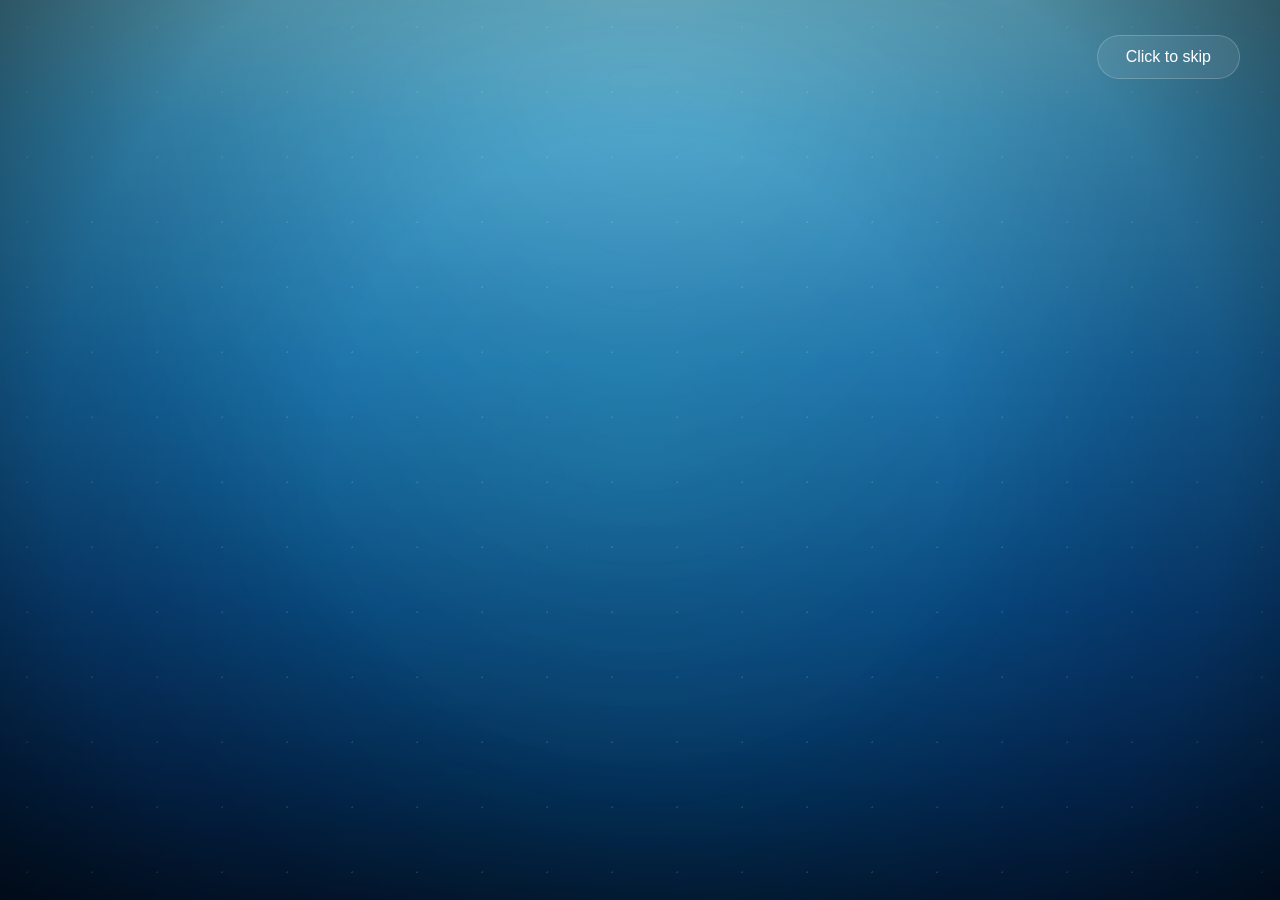
<file: index.html>
<!DOCTYPE html>
<html lang="en">
<head>
    <meta charset="UTF-8">
    <meta name="viewport" content="width=device-width, initial-scale=1.0">
    <title>Ocean Guardian</title>
    <link rel="icon" href="Image/oceanguardianlogo.png" type="Image/oceanguardianlogo.ico">
    <link rel="stylesheet" href="CSS/intro.css">
    <!-- AOS -->
    <link href="https://unpkg.com/aos@2.3.4/dist/aos.css" rel="stylesheet">
    <script src="https://unpkg.com/aos@2.3.4/dist/aos.js"></script>
    <!-- FontAwesome -->
    <link rel="stylesheet" href="https://cdnjs.cloudflare.com/ajax/libs/font-awesome/6.5.1/css/all.min.css">
    <!-- Boxicons -->
    <link href='https://unpkg.com/boxicons@2.1.4/css/boxicons.min.css' rel='stylesheet'>
    <!-- Google Font -->
    <link href="https://fonts.googleapis.com/css2?family=Plus+Jakarta+Sans:wght=400;500;600;700;800&display=swap" rel="stylesheet">
    <link rel="preconnect" href="https://fonts.googleapis.com">
    <link rel="preconnect" href="https://fonts.gstatic.com" crossorigin>
    <link href="https://fonts.googleapis.com/css2?family=Poppins:ital,wght@0,100;0,200;0,300;0,400;0,500;0,600;0,700;0,800;0,900;1,100;1,200;1,300;1,400;1,500;1,600;1,700;1,800;1,900&display=swap" rel="stylesheet">
    <link rel="preconnect" href="https://fonts.googleapis.com">
    <link rel="preconnect" href="https://fonts.gstatic.com" crossorigin>
    <link href="https://fonts.googleapis.com/css2?family=Comfortaa:wght@300..700&family=Poppins:ital,wght@0,100;0,200;0,300;0,400;0,500;0,600;0,700;0,800;0,900;1,100;1,200;1,300;1,400;1,500;1,600;1,700;1,800;1,900&display=swap" rel="stylesheet">
</head>
<body>

    <div class="intro">
        <!-- Ocean -->
        <div class="ocean"></div>
        <!-- Water Glow -->
        <div class="water-glow"></div>
        <!-- Light Rays -->
        <div class="light-rays"></div>
        <!-- Caustics -->
        <div class="caustics"></div>
        <!-- Floating Particles -->
        <div class="particles"></div>
        <!-- Bubble Container -->
        <div class="bubble-container"></div>
        <!-- Vignette -->
        <div class="vignette"></div>

        <div class="welcome-content">
            <h1>Welcome to Ocean Guardian</h1>
            <p>
                Discover the wonders of our oceans and learn how together
                we can protect marine life for future generations.
            </p>

            <button class="enter-btn">
                Enter</button>

            </div>

            <button class="skip-btn">
                Click to skip
            </button>
        </div>
        <script src="Javascript/intro.js"></script>
</body>
</html>
</file>
<file: CSS/intro.css>
*{
    margin:0;
    padding:0;
    box-sizing:border-box;
}

html,
body{
    width:100%;
    height:100%;
    overflow:hidden;
    background:#03142d;
    font-family: "Comfortaa";
    transition: opacity 0.35s ease-in-out;
}

body {
    transition: opacity 0.35s ease-in-out;
}

body.fade-out {
    opacity: 0;
}

.intro{
    position:fixed;
    inset:0;
    overflow:hidden;
}

/* Ocean background */

.ocean{
    position:absolute;
    inset:0;

    background:

    /* Sun glow */
    radial-gradient(circle at 50% -15%,
        rgba(255,255,255,.55) 0%,
        rgba(120,220,255,.18) 18%,
        transparent 40%),

    /* Soft blue glow */
    radial-gradient(circle at 20% 30%,
        rgba(0,170,255,.10),
        transparent 40%),

    radial-gradient(circle at 80% 70%,
        rgba(0,120,255,.08),
        transparent 45%),

    /* Main ocean */
    linear-gradient(
        to bottom,
        #8fe9ff 0%,
        #4bbcf2 18%,
        #1d7fc7 42%,
        #0a4d91 65%,
        #042f63 82%,
        #021126 100%
    );

    animation:oceanZoom 8s ease-in-out forwards;
}

/* Glow */

.water-glow{
    position:absolute;
    inset:0;

    background:
    radial-gradient(circle at center,
        rgba(0,255,255,.12),
        transparent 70%);

    mix-blend-mode:screen;
    animation:glow 6s ease-in-out infinite;
}

/* Light ray */

.light-rays{

    position:absolute;
    inset:0;

    background:

    radial-gradient(
        ellipse at top,
        rgba(255,255,255,.18),
        transparent 65%
    );

    opacity:.6;

    filter:blur(40px);

    animation:lightFloat 8s ease-in-out infinite;
}

/* Caustics */

.caustics{

    position:absolute;
    inset:-30%;

    background:
    repeating-radial-gradient(
        circle,
        rgba(255,255,255,.04) 0 6px,
        transparent 6px 32px
    );

    mix-blend-mode:screen;

    opacity:.25;

    filter:blur(10px);

    animation:causticMove 18s linear infinite;
}

/* Particles */

.particles::before{

    content:"";

    position:absolute;

    inset:-200px;

    background-image:
        radial-gradient(
            rgba(255,255,255,.5) 1px,
            transparent 1px
        );

    background-size:65px 65px;

    opacity:.25;

    animation:particlesMove 22s linear infinite;
}

/* Bubbles */

.bubble{

    position:absolute;

    bottom:-80px;

    border-radius:50%;

    background:
        radial-gradient(
            circle at 30% 30%,
            rgba(255,255,255,.95),
            rgba(255,255,255,.2)
        );

    box-shadow:
        inset -4px -4px 8px rgba(255,255,255,.15),
        0 0 12px rgba(255,255,255,.3);

    animation:bubbleRise linear forwards;
}

/* Vignette */

.vignette{

    position:absolute;
    inset:0;

    background:
    radial-gradient(circle,
        transparent 40%,
        rgba(0,0,0,.18) 75%,
        rgba(0,0,0,.5) 100%);
}

/* Animations */

@keyframes oceanZoom{

    0%{
        transform:scale(1);
        filter:brightness(1);
    }

    100%{
        transform:scale(1.15);
        filter:brightness(.8);
    }

}

@keyframes glow{

    0%{
        opacity:.25;
    }

    50%{
        opacity:.6;
    }

    100%{
        opacity:.25;
    }

}

@keyframes raysMove{

    0%{
        transform:
        translateX(-50px)
        translateY(-20px);
    }

    50%{
        transform:
        translateX(40px)
        translateY(20px);
    }

    100%{
        transform:
        translateX(-50px)
        translateY(-20px);
    }

}

@keyframes causticMove{

    from{
        transform:
        translate(0,0)
        scale(1);
    }

    to{
        transform:
        translate(-120px,-80px)
        scale(1.2);
    }

}

@keyframes particlesMove{

    from{
        transform:translateY(0);
    }

    to{
        transform:translateY(-350px);
    }

}

@keyframes bubbleRise{

    0%{

        transform:
        translateY(0)
        translateX(0)
        scale(.3);

        opacity:0;

    }

    15%{

        opacity:.8;

    }

    40%{

        transform:
        translateY(-40vh)
        translateX(20px)
        scale(.7);

    }

    70%{

        transform:
        translateY(-80vh)
        translateX(-15px)
        scale(.9);

    }

    100%{

        transform:
        translateY(-130vh)
        translateX(10px)
        scale(1.1);

        opacity:0;

    }

}

/* Fade out */

.fade{

    animation:
    fadeOut 1.2s forwards;

}

@keyframes fadeOut{

    from{

        opacity:1;
        filter:blur(0);

    }

    to{

        opacity:0;
        filter:blur(8px);

    }

}

/* Mobile responsivness */

@media(max-width:768px){

    .light-rays{

        opacity:.22;

    }

    .caustics{

        opacity:.18;

    }

    .particles::before{

        background-size:45px 45px;

    }

}

@media(max-width:480px){

    .light-rays{
        display:none;
    }

    .caustics{
        opacity:.12;
    }

    .vignette{
        background:
        radial-gradient(circle,
            transparent 50%,
            rgba(0,0,0,.3) 100%);

    }

}

@keyframes lightFloat{

    0%{
        transform:
        translateY(-20px)
        scale(1);
    }

    50%{
        transform:
        translateY(20px)
        scale(1.05);
    }

    100%{
        transform:
        translateY(-20px)
        scale(1);
    }

}

.intro::before{
    content:"";
    position:absolute;
    inset:0;
    background:
    linear-gradient(
        to bottom,
        rgba(255,255,255,.05),
        transparent 30%,
        rgba(0,30,70,.18) 75%,
        rgba(0,15,40,.4) 100%
    );
    pointer-events:none;
}

.enter-btn{
    padding:20px 70px;
    font-size:1.3rem;
    font-weight:600;
    color:white;
    border:none;
    border-radius:15px;
    cursor:pointer;
    background:linear-gradient(135deg,#3bc8ff,#0c7fda);
    transition:.3s;
    box-shadow: 0 10px 35px rgba(0,180,255,.35);
}

.enter-btn:hover{
    transform:translateY(-5px);
    box-shadow: 0 15px 45px rgba(0,200,255,.5);
}

.enter-btn.show{
    opacity:1;
    pointer-events:auto;
}

.enter-btn:active{
    transform:
    translateX(-50%)
    scale(.98);
}

/* Welcome */

.welcome-content{
    position:absolute;
    top:50%;
    left:50%;
    transform:translate(-50%,-50%);
    width:90%;
    max-width:900px;
    text-align:center;
    color:white;
    z-index:100;
    opacity:0;
    transition:1s ease;
    pointer-events:none;
}

.welcome-content.show{
    opacity:1;
    pointer-events:auto;
}

.welcome-content h1{
    width:100%;
    font-size:4.8rem;
    font-weight:700;
    margin-bottom:25px;
}

.welcome-content p{
    width:75%;
    margin:auto;
    margin-bottom:45px;
    font-size:1.3rem;
    line-height:1.8;
    color:rgba(255,255,255,.85);
}

.welcome-content.show{
    opacity:1;
    pointer-events:auto;
}

.welcome-content h1{
    width: 100%;
    font-size:4.5rem;
    font-weight:700;
    margin-bottom:25px;
    letter-spacing:2px;
}

.welcome-content p{
    font-size:1.3rem;
    line-height:1.8;
    max-width:720px;
    margin:auto;
    color:rgba(255,255,255,.88);
    margin-bottom:55px;
}

/* Enter and skip btn */

.enter-btn{
    display:inline-flex;
    align-items:center;
    justify-content:center;
    padding:18px 55px;
    font-size:1.2rem;
    font-weight:600;
    color:white;
    background:rgba(255,255,255,.08);
    border:1px solid rgba(255,255,255,.2);
    border-radius:40px;
    backdrop-filter:blur(12px);
    -webkit-backdrop-filter:blur(12px);
    cursor:pointer;
    transition:all .3s ease;
    box-shadow:
        0 0 20px rgba(0,180,255,.15);
}

.enter-btn:hover{
    background:rgba(255,255,255,.15);
    transform:translateY(-4px) scale(1.03);
    box-shadow:
        0 0 35px rgba(0,200,255,.35);
}

.enter-btn:active{
    transform:translateY(0) scale(.98);
}

.skip-btn{
    position:absolute;
    top:35px;
    right:40px;
    z-index:200;
    padding:12px 28px;
    color:white;
    font-size:1rem;
    border-radius:30px;
    border:1px solid rgba(255,255,255,.2);
    background:rgba(255,255,255,.08);
    backdrop-filter:blur(12px);
    cursor:pointer;
    transition:.3s;
}

.skip-btn:hover{
    background:rgba(255,255,255,.15);
    transform:translateY(-2px);
}

/* Mobile */

@media (max-width:768px){

    .ocean{
        animation:oceanZoomMobile 8s ease-in-out forwards;
    }

    .welcome-content{
        width:90%;
        top:52%;
    }

    .welcome-content h1{
        font-size:3rem;
        line-height:1.2;
        letter-spacing:0;
        margin-bottom:18px;
    }

    .welcome-content p{
        width:100%;
        font-size:1.05rem;
        line-height:1.7;
        margin-bottom:35px;
    }

    .enter-btn{
        padding:16px 48px;
        font-size:1.05rem;
    }

    .skip-btn{
        top:18px;
        right:18px;
        padding:10px 18px;
        font-size:.85rem;
    }

    .light-rays{
        opacity:.15;
    }

    .caustics{
        opacity:.12;
    }
}

@media (max-width:480px){

    .welcome-content{
        width:88%;
        top:55%;
    }

    .welcome-content h1{
        font-size:2.4rem;
        line-height:1.2;
    }

    .welcome-content p{
        font-size:.95rem;
        line-height:1.6;
    }

    .enter-btn{
        width:100%;
        max-width:260px;
        padding:15px 0;
        font-size:1rem;
    }

    .skip-btn{
        top:15px;
        right:15px;
        font-size:.8rem;
        padding:8px 15px;
    }
}


@keyframes oceanZoomMobile{
    from{
        transform:scale(1);
    }

    to{
        transform:scale(1.06);
    }
}

/* Bubble cursor trail */

.cursor-bubble{
    position: fixed;
    left: 0;
    top: 0;
    width: 10px;
    height: 10px;
    border-radius: 50%;
    pointer-events: none;
    z-index: 99999;

    background: radial-gradient(
        circle,
        rgba(255,255,255,0.95) 0%,
        rgba(173,232,244,0.7) 55%,
        rgba(173,232,244,0) 100%
    );

    animation: bubbleTrail 1.2s linear forwards;
    will-change: transform, opacity;
}

@keyframes bubbleTrail{

    0%{
        opacity:0.8;
        transform:translate(-50%,-50%) scale(1);
    }

    100%{
        opacity:0;
        transform:
            translate(
                calc(-50% + var(--x)),
                calc(-50% - 80px)
            )
            scale(.25);
    }

}
</file>
